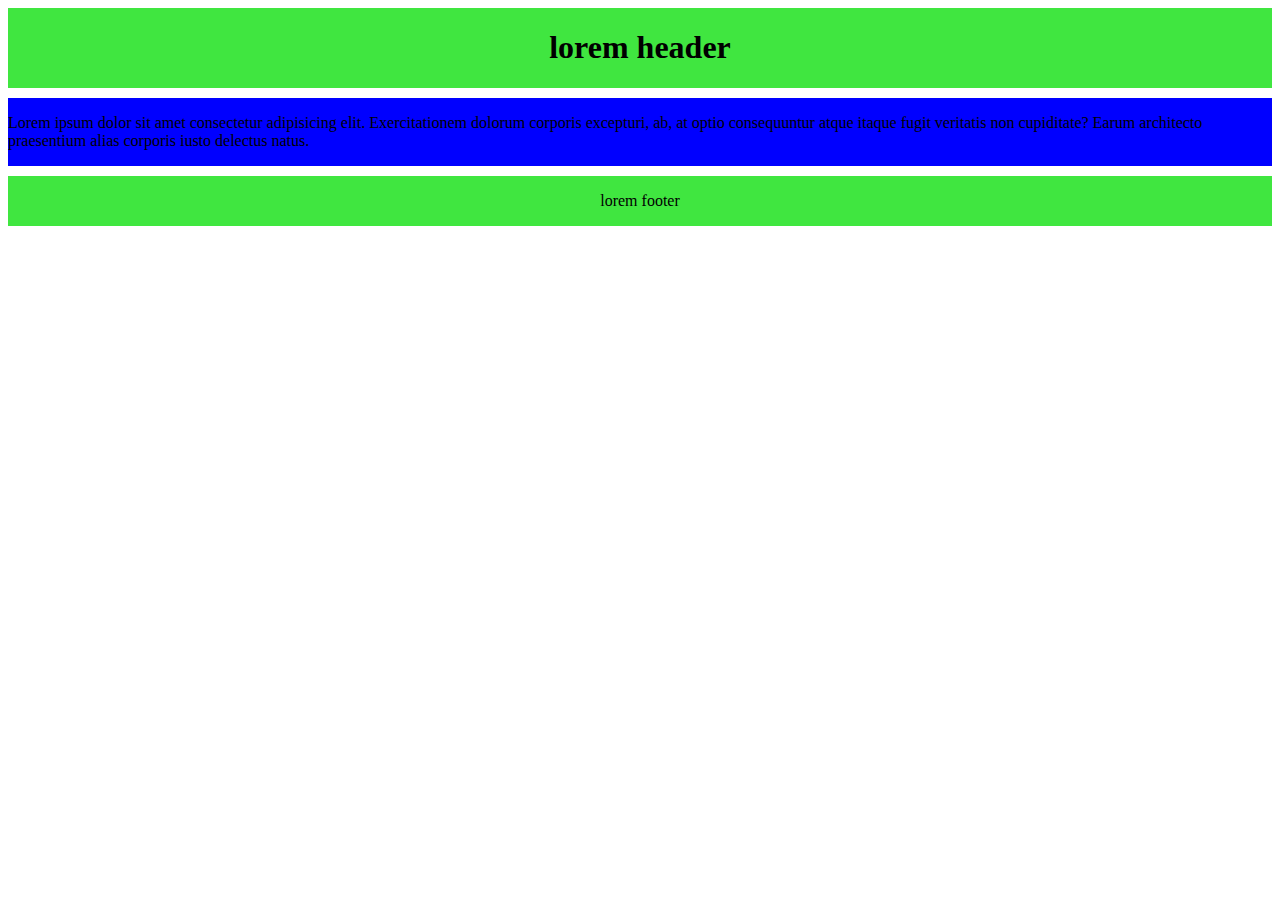
<file: Ejercicio 1/index.html>
<!DOCTYPE html>
<html lang="en">
<head>
    <meta charset="UTF-8">
    <meta name="viewport" content="width=device-width, initial-scale=1.0">
    <meta http-equiv="X-UA-Compatible" content="ie=edge">
    <link rel="stylesheet" href="https://use.fontawesome.com/releases/v5.3.1/css/all.css" integrity="sha384-mzrmE5qonljUremFsqc01SB46JvROS7bZs3IO2EmfFsd15uHvIt+Y8vEf7N7fWAU" crossorigin="anonymous">
    <link rel="stylesheet" href="style.css" type="text/css">
    <title>Dos Columnas</title>
</head>
    <body>
        <header>
            <h1>lorem header</h1>
        </header>
        <div>
            <p>Lorem ipsum dolor sit amet consectetur adipisicing elit. Exercitationem dolorum corporis excepturi, ab, at optio consequuntur atque itaque fugit veritatis non cupiditate? Earum architecto praesentium alias corporis iusto delectus natus.</p>
        </div>
        <footer>
            <p>lorem footer</p>
        </footer>
    </body>
</html>
</file>
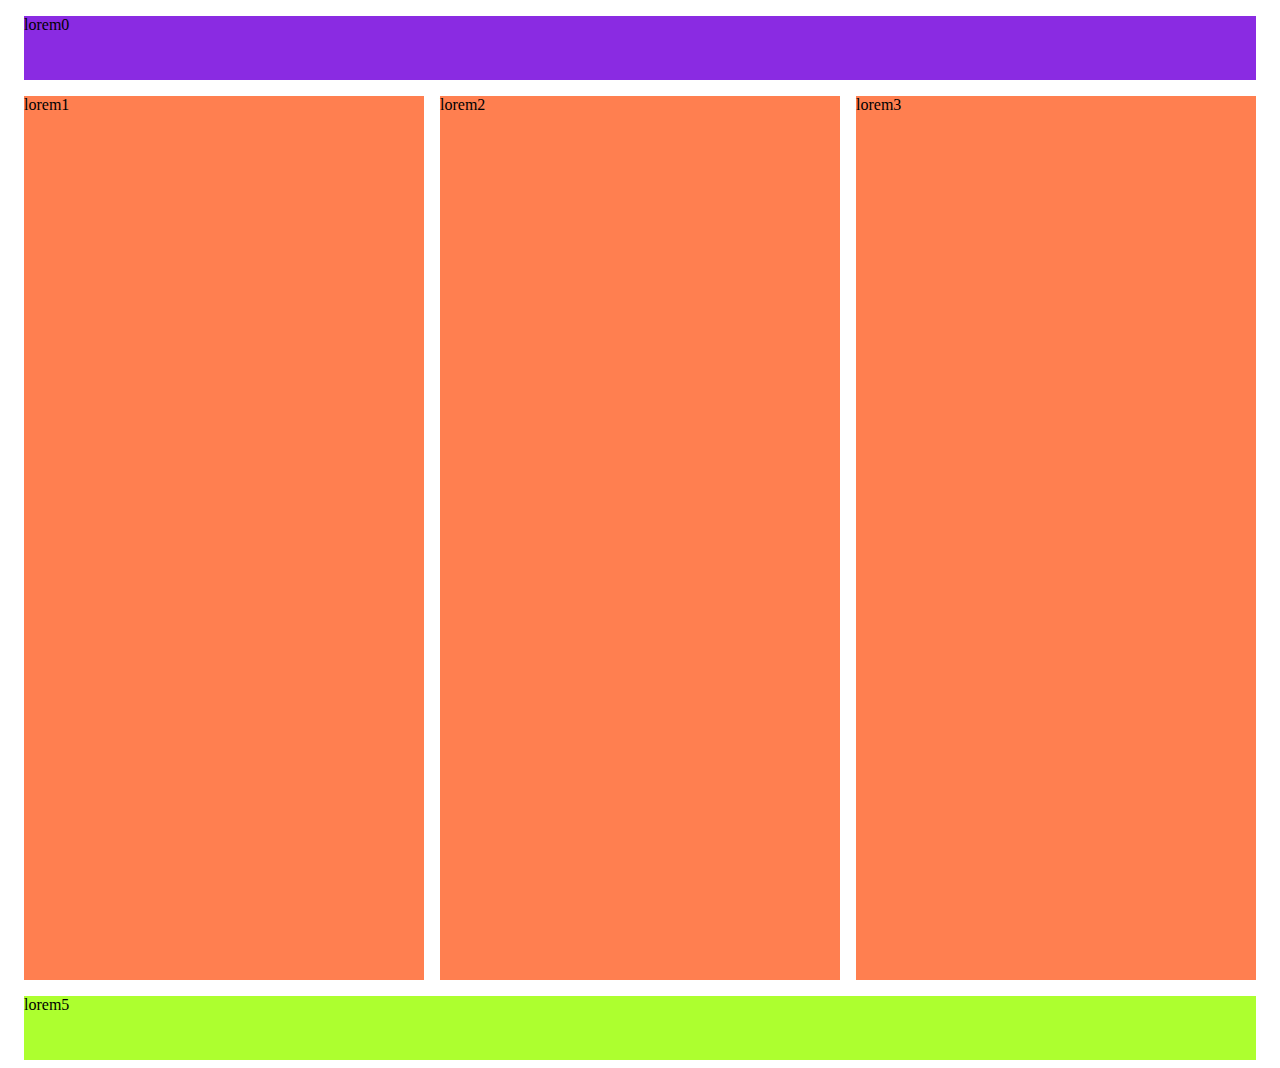
<file: Ejercicio3/index.html>
<!DOCTYPE html>
<html lang="en">
<head>
    <meta charset="UTF-8">
    <meta name="viewport" content="width=device-width, initial-scale=1.0">
    <meta http-equiv="X-UA-Compatible" content="ie=edge">
    <link rel="stylesheet" href="style.css">
    <title>Ejercicio 03</title>
</head>
<body>
    <div class="container">
        <div class="header-section">
            <div>lorem0</div>
        </div>
        <div class="main-section">
            <div>lorem1</div>
            <div>lorem2</div>
            <div>lorem3</div>
        </div>
        <div class="footer-section">
            <div>lorem5</div>
        </div>
    </div>
</body>
</html>
</file>
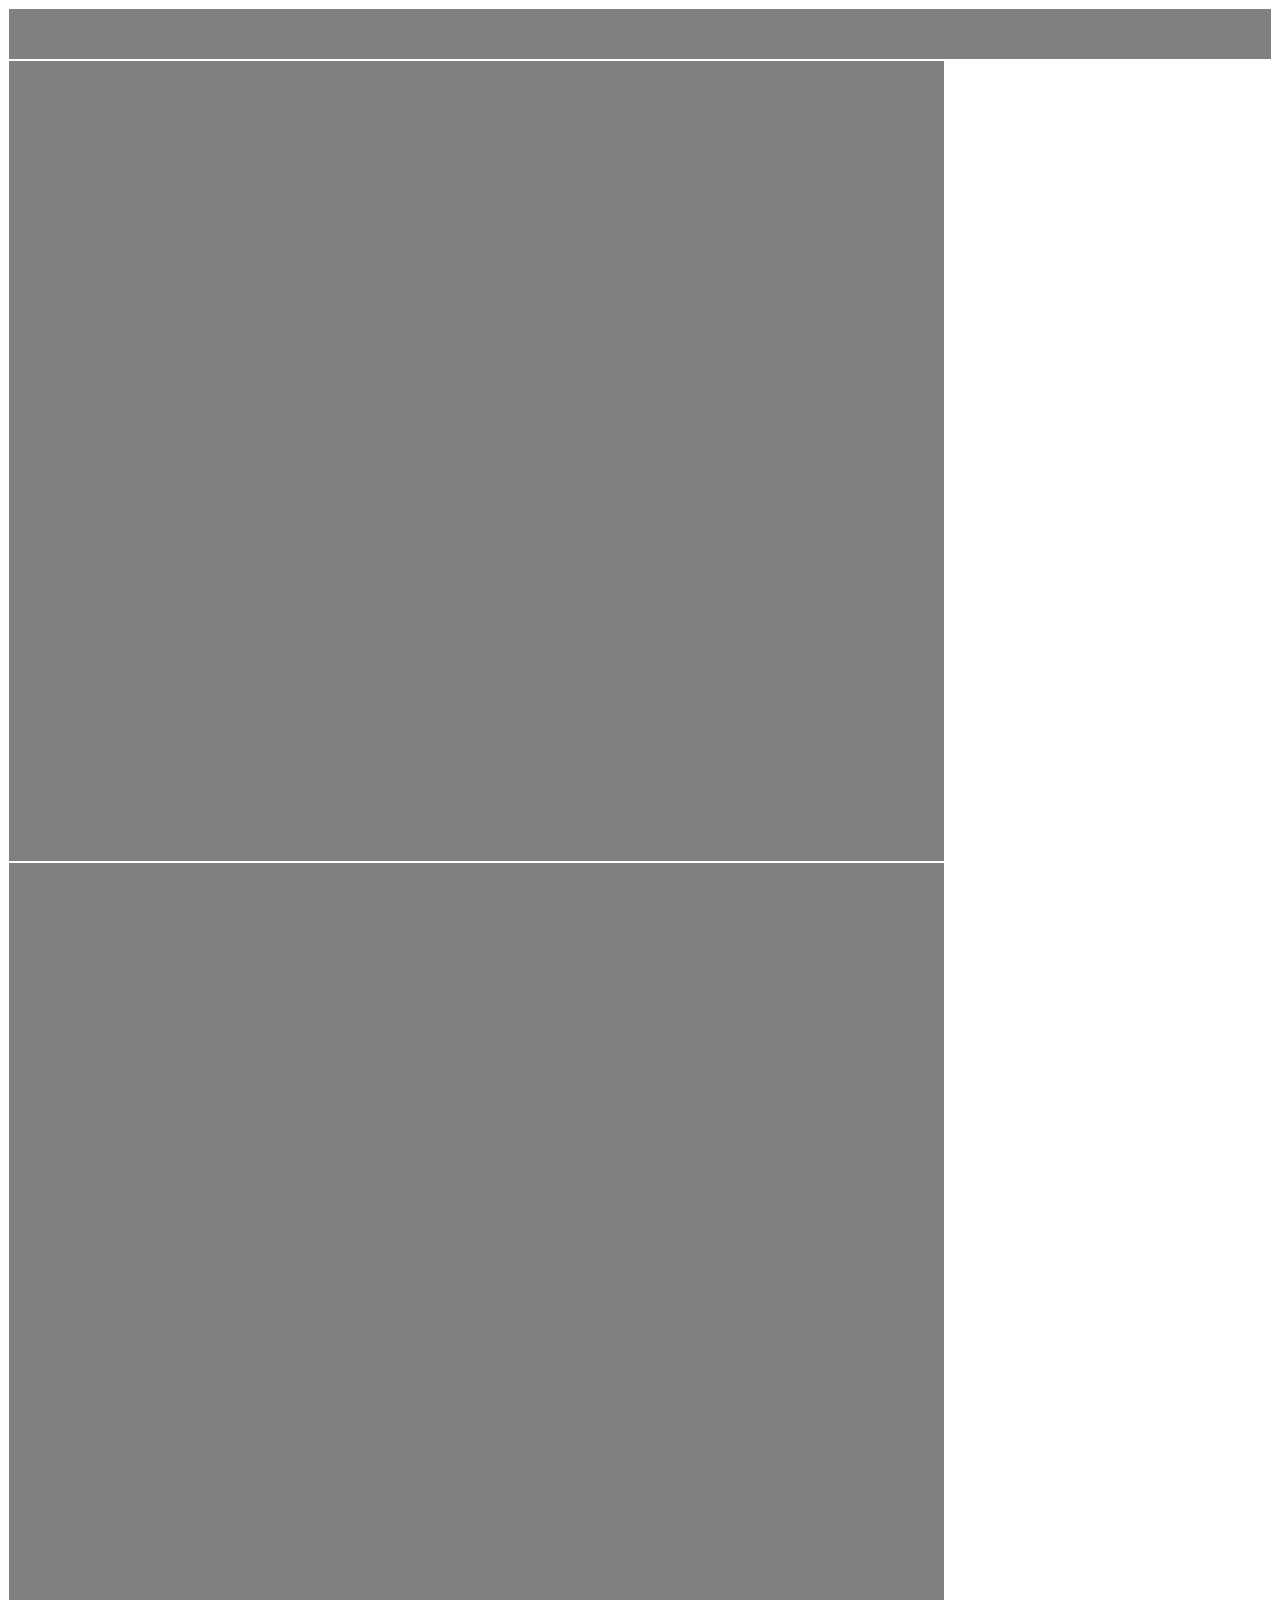
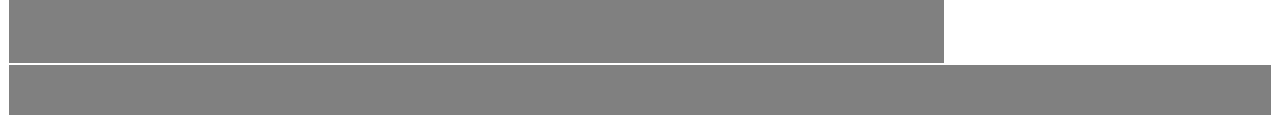
<file: Ejercicio_02/Columna_02.html>
<html lang="en">
<head>
    <meta charset="UTF-8">
    <meta name="viewport" content="width=device-width, initial-scale=1.0">
    <meta http-equiv="X-UA-Compatible" content="ie=edge">
    <link rel="stylesheet" href="Style_02.css">
    <title>Ejercicio_02</title>
</head>
<body>
    <nav>
        <section class="up">
                <div></div>
        </section>
            
    </nav>
    <main>
        <section class="left">
                <div></div>
        </section>
        <section class="right">
                <div></div>
        </section>
            
    </main>
    <footer>
        <section class="down">
                <div></div>
        </section>
        
    </footer>
    
</body>
</html>
</file>
<file: Ejercicio 1/style.css>
header {
    display: flex;
    flex-flow: wrap;
    justify-content: space-around;
    background-color: rgb(64, 230, 64);  
    align-items: center;
}
body {
    display: grid;
    grid-gap: 10px;
  /*grid-template-columns: fit-content(100%);*/
}

div {
    display: flex;
    background-color: blue;
    justify-content: space-around;
}
footer{
    display: flex;
    background-color: rgb(64, 230, 64);  
    justify-content: space-around;
    align-items: center;
    text-align: center
}

.footer-section {
    height:auto;
}
.div-section {
    height: auto;
}
</file>
<file: Ejercicio3/style.css>
.container{
    box-sizing: border-box;
    height: 100vh;
    display: flex;
    flex-direction: row;
    flex-flow: wrap;
    margin: 0.5em;
}

.header-section{
    width: 100%;
    height: 5em;
    display: flex;
    justify-content: first baseline;
}

.header-section > div{
    width: 100%;
    height: auto;
    background: blueviolet;
    margin: 0.5em;
}

.main-section{
    display: flex;
    justify-content: space-between;
    width: 100%;
    height: 100%;
}

.main-section > div{
    width: 100%;
    height: auto;
    background: coral;
    margin: 0.5em;
}

.footer-section{
    display: flex;
    justify-content: last baseline;
    width: 100%;
    height: 5em;
}

.footer-section > div{
    width: 100%;
    height: auto;
    background: greenyellow;
    margin: 0.5em;
}
</file>
<file: Ejercicio_02/Style_02.css>
body {
    display: flex;
    flex-direction: column;
    flex-wrap: wrap;
    justify-content: space-between;
}

.up  {
    height: 50px;
    width: 100%;
    background-color: gray;
    margin: 1px 1px;
}

.left > div{
    height: 800px;
    width: 935px;
    background-color: gray;
    margin: 1px 1px;
}

.right > div {
    height: 800px;
    width: 935px;
    background-color: gray;
    margin: 1px 1px;
}

.down {
    height: 50px;
    width: 100%;
    background-color: gray;
    margin: 1px 1px;
}

nav {
    display: flex;
    flex-flow: row wrap;
    justify-content: center;
    align-items: center;
}

main {
    display: flex;
    flex-flow: row wrap;
    justify-content: space-between;
}

footer {
    display: flex;
    flex-flow: row wrap;
    justify-content: center;
    align-items: center;
}
</file>
